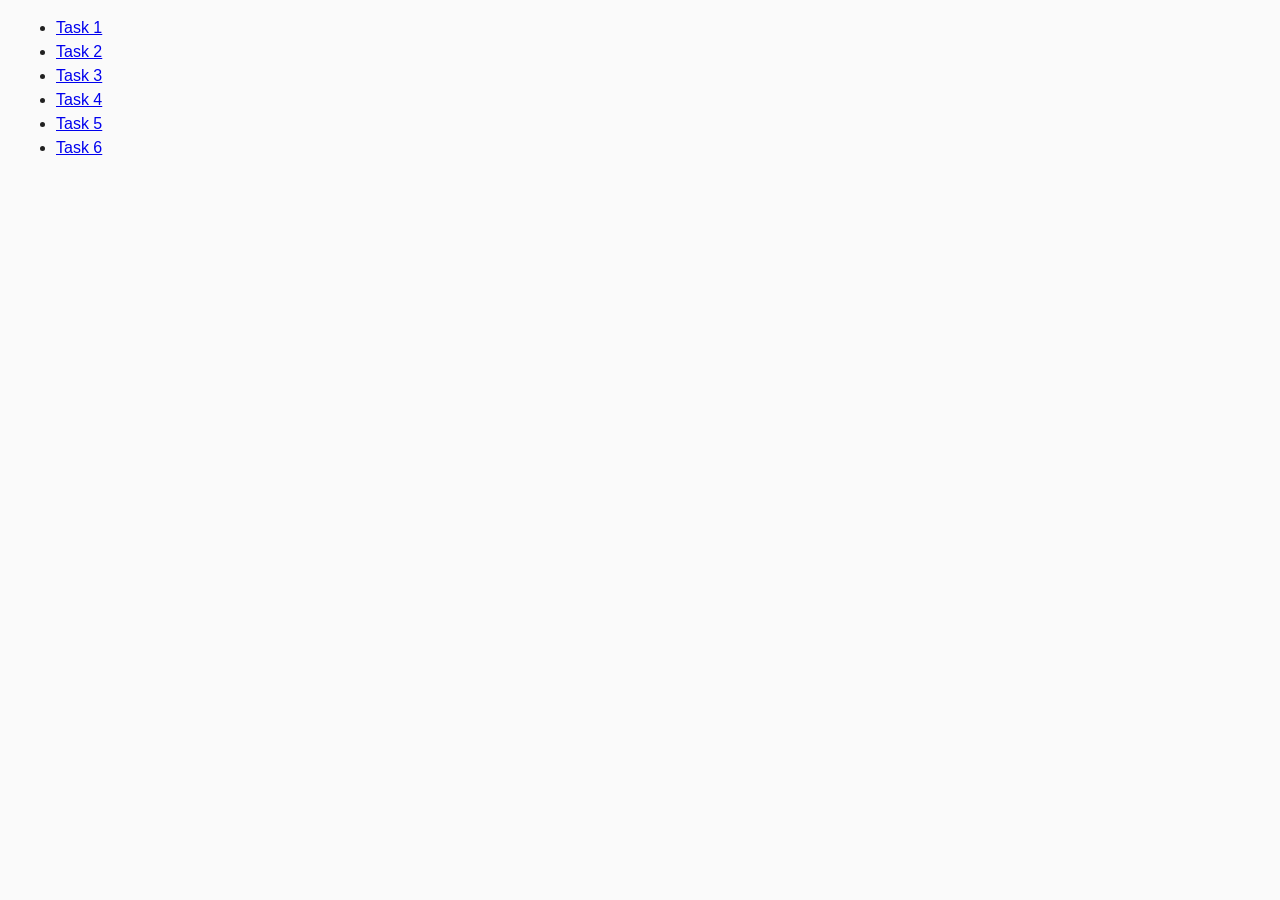
<file: index.html>
<!DOCTYPE html>
<html lang="en">

<head>
    <meta charset="UTF-8" />
    <meta http-equiv="X-UA-Compatible" content="IE=edge" />
    <meta name="viewport" content="width=device-width, initial-scale=1.0" />
    <title>Homework 7</title>
    <link rel="stylesheet" href="css/common.css" />
</head>

<body>
    <ul>
        <li><a href="task-1.html">Task 1</a></li>
        <li><a href="task-2.html">Task 2</a></li>
        <li><a href="task-3.html">Task 3</a></li>
        <li><a href="task-4.html">Task 4</a></li>
        <li><a href="task-5.html">Task 5</a></li>
        <li><a href="task-6.html">Task 6</a></li>
    </ul>
</body>

</html>
</file>
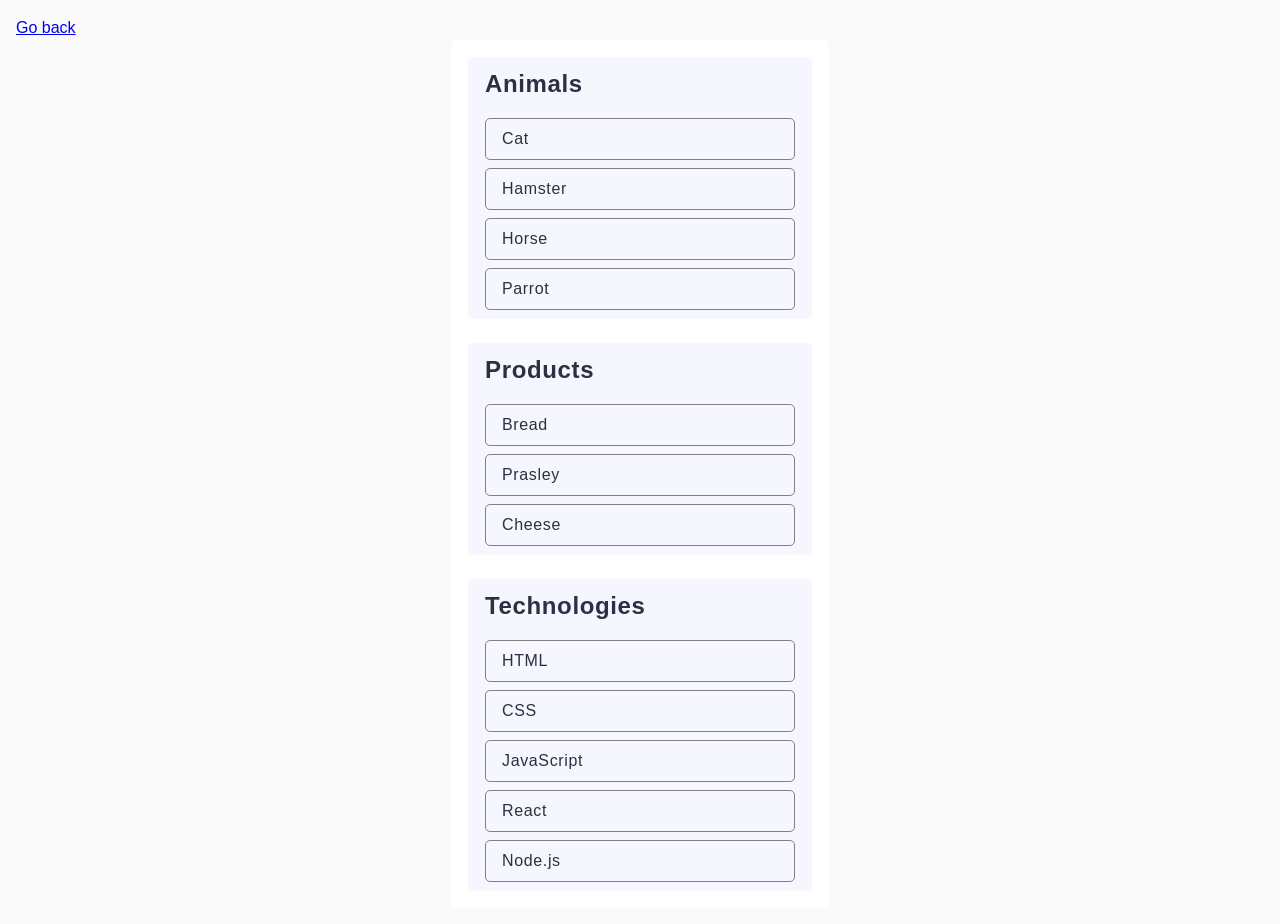
<file: task-1.html>
<!DOCTYPE html>
<html lang="en">
  <head>
    <meta charset="UTF-8" />
    <meta http-equiv="X-UA-Compatible" content="IE=edge" />
    <meta name="viewport" content="width=device-width, initial-scale=1.0" />
    <title>Task 1</title>
    <link rel="stylesheet" href="css/task-1.css" />
  </head>
  <body>
    <p><a href="index.html">Go back</a></p>


    <ul id="categories">
      <li class="item">
        <h2>Animals</h2>
    
        <ul>
          <li>Cat</li>
          <li>Hamster</li>
          <li>Horse</li>
          <li>Parrot</li>
        </ul>
      </li>
      <li class="item">
        <h2>Products</h2>
    
        <ul>
          <li>Bread</li>
          <li>Prasley</li>
          <li>Cheese</li>
        </ul>
      </li>
      <li class="item">
        <h2>Technologies</h2>
    
        <ul>
          <li>HTML</li>
          <li>CSS</li>
          <li>JavaScript</li>
          <li>React</li>
          <li>Node.js</li>
        </ul>
      </li>
    </ul>

    <script src="./js/task-1.js" type="module"></script>
  </body>
</html>
</file>
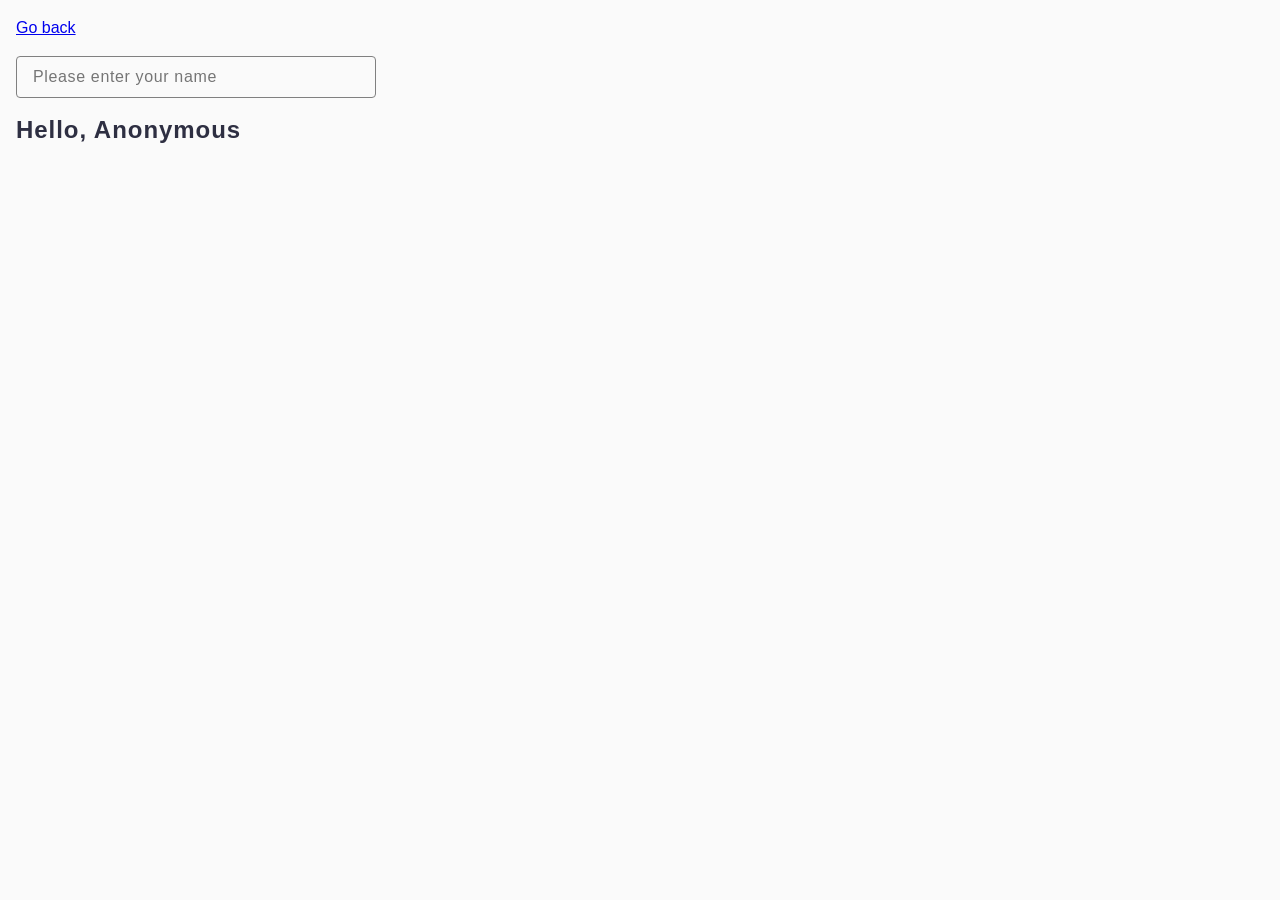
<file: task-3.html>
<!DOCTYPE html>
<html lang="en">
  <head>
    <meta charset="UTF-8" />
    <meta http-equiv="X-UA-Compatible" content="IE=edge" />
    <meta name="viewport" content="width=device-width, initial-scale=1.0" />
    <title>Task 3</title>
    <link rel="stylesheet" href="css/task-3.css" />
  </head>
  <body>
    <p><a href="index.html">Go back</a></p>  

    <input type="text" id="name-input" placeholder="Please enter your name" />
    <h1>Hello, <span id="name-output">Anonymous</span>

    <script src="./js/task-3.js" type="module"></script>
  </body>
</html>
</file>
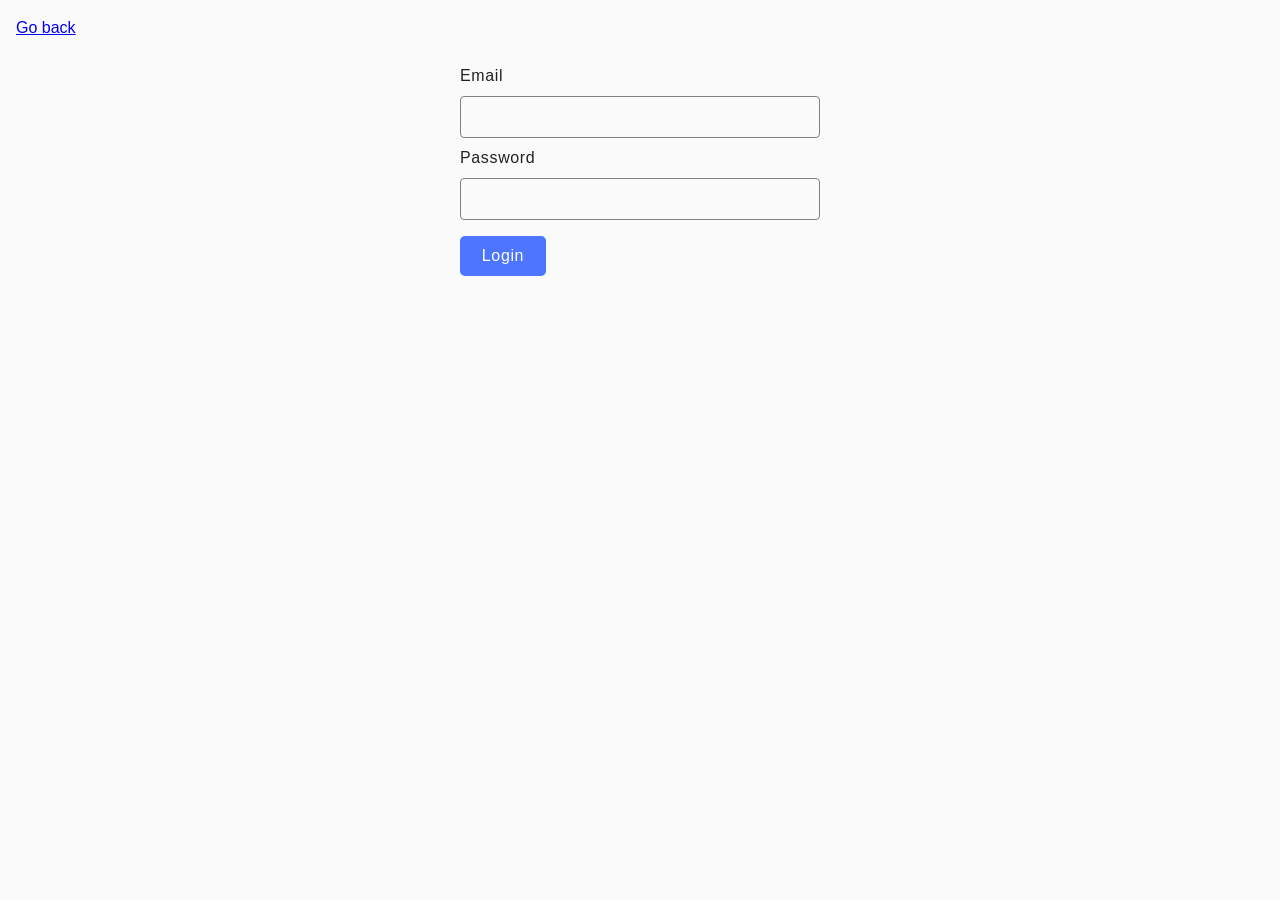
<file: task-4.html>
<!DOCTYPE html>
<html lang="en">
  <head>
    <meta charset="UTF-8" />
    <meta http-equiv="X-UA-Compatible" content="IE=edge" />
    <meta name="viewport" content="width=device-width, initial-scale=1.0" />
    <title>Task 4</title>
    <link rel="stylesheet" href="css/task-4.css" />
  </head>
  <body>
    <p><a href="index.html">Go back</a></p>

            <form class="login-form">
              <label>
                Email
                <input type="email" name="email" />
              </label>
              <label>
                Password
                <input type="password" name="password" />
              </label>
              <button type="submit">Login</button>
            </form>

    <script src="./js/task-4.js" type="module"></script>
  </body>
</html>
</file>
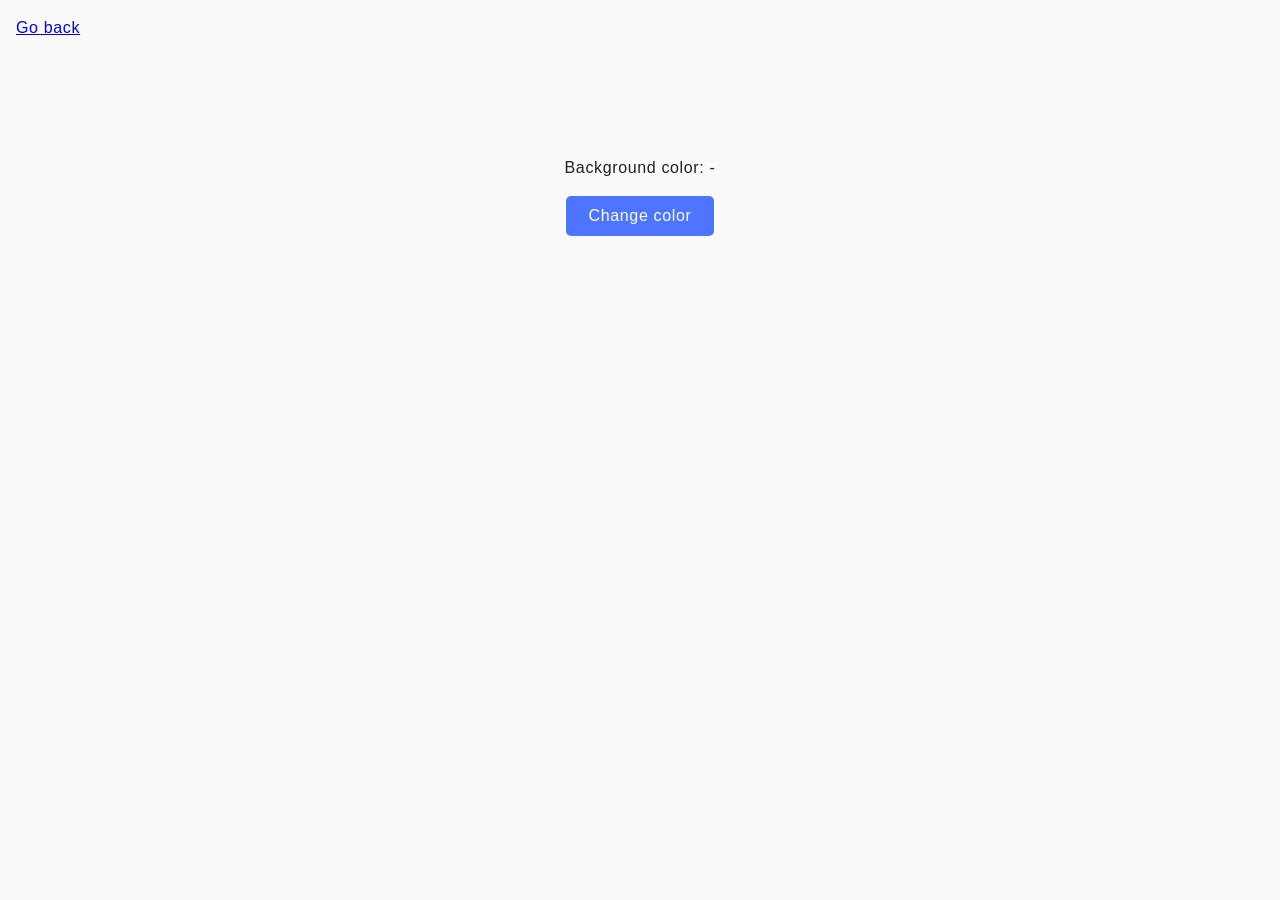
<file: task-5.html>
<!DOCTYPE html>
<html lang="en">
  <head>
    <meta charset="UTF-8" />
    <meta http-equiv="X-UA-Compatible" content="IE=edge" />
    <meta name="viewport" content="width=device-width, initial-scale=1.0" />
    <title>Task 5</title>
    <link rel="stylesheet" href="css/task-5.css" />
  </head>
  <body>
    <p><a href="index.html">Go back</a></p>

    <div class="widget">
      <p>Background color: <span class="color">-</span></p>
      <button type="button" class="change-color">Change color</button>
    </div>

    <script src="./js/task-5.js" type="module"></script>
  </body>
</html>
</file>
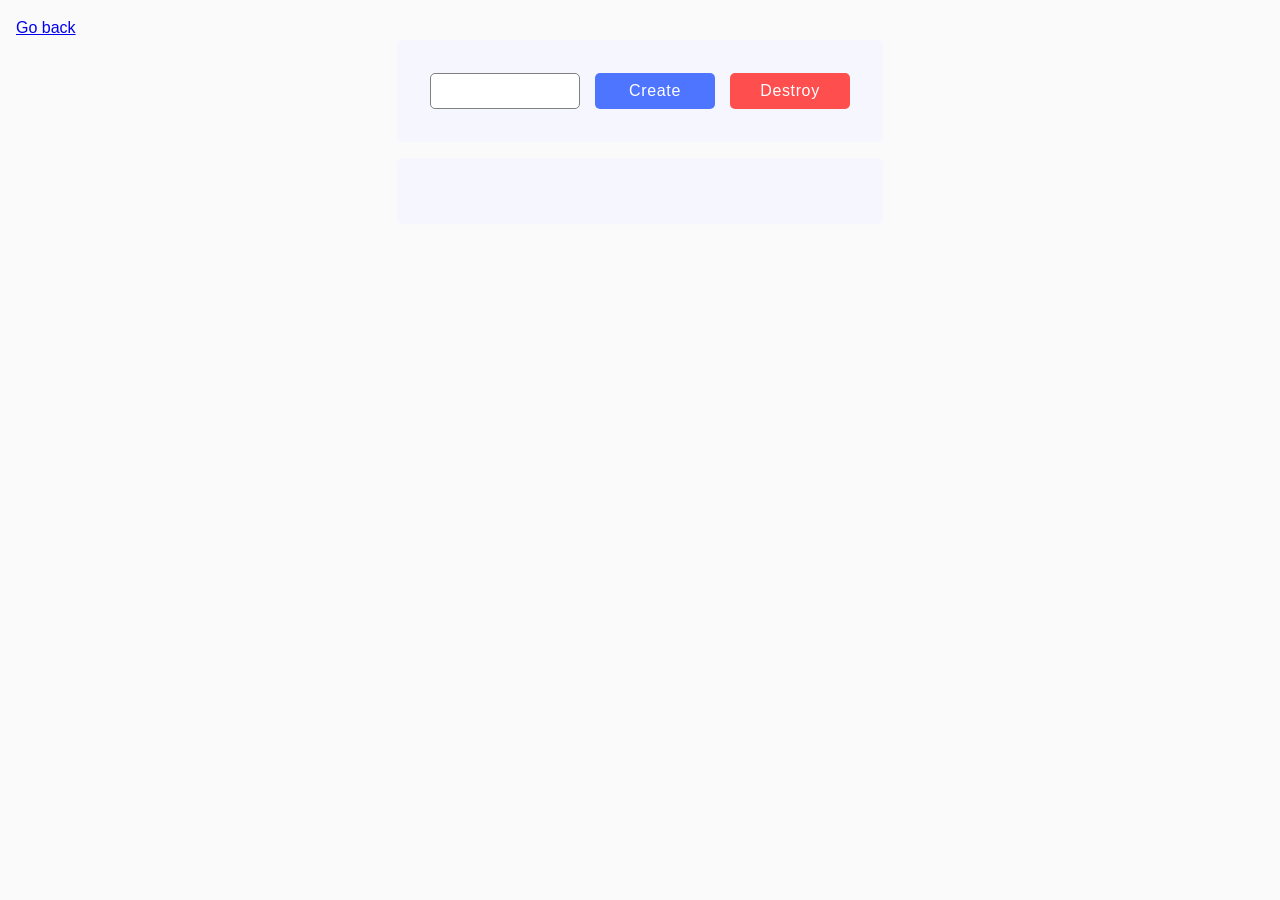
<file: task-6.html>
<!DOCTYPE html>
<html lang="en">
  <head>
    <meta charset="UTF-8" />
    <meta http-equiv="X-UA-Compatible" content="IE=edge" />
    <meta name="viewport" content="width=device-width, initial-scale=1.0" />
    <title>Task 6</title>
    <link rel="stylesheet" href="css/task-6.css" />
  </head>
  <body>
    <p><a href="index.html">Go back</a></p>

    <div id="controls">
      <input type="number" min="1" max="100" step="1" />
      <button type="button" data-create>Create</button>
      <button type="button" data-destroy>Destroy</button>
    </div>

    <div id="boxes"></div>

    <script src="./js/task-6.js" type="module"></script>
  </body>
</html>
</file>
<file: css/common.css>
* {
  box-sizing: border-box;
}

body {
  margin: 16px;
  font-family: -apple-system, BlinkMacSystemFont, 'Segoe UI', Roboto, Oxygen,
    Ubuntu, Cantarell, 'Open Sans', 'Helvetica Neue', sans-serif;
  -webkit-font-smoothing: antialiased;
  -moz-osx-font-smoothing: grayscale;
  background-color: #fafafa;
  color: #212121;
  line-height: 1.5;
}
</file>
<file: css/task-1.css>
* {
  box-sizing: border-box;
}

body {
  margin: 16px;
  font-family: -apple-system, BlinkMacSystemFont, 'Segoe UI', Roboto, Oxygen,
    Ubuntu, Cantarell, 'Open Sans', 'Helvetica Neue', sans-serif;
  -webkit-font-smoothing: antialiased;
  -moz-osx-font-smoothing: grayscale;
  background-color: #fafafa;
  color: #212121;
  line-height: 1.5;
}


h1,
h2,
h3,
h4,
h5,
h6,
p {
    margin: 0;
}

ul,
ol {
    margin: 0;
    list-style: none;
    padding-left: 0;
}

li {
    margin: 0;
}


#categories {
    width: 378px;
    padding:16px;
    margin: 0 auto;
    gap:24px;
    display: flex;
    flex-wrap: wrap;
    flex-direction: column;
    border: 1px solid transparent;
    border-radius: 5px;
    background-color: #FFFFFF;
   
}

#categories li {
 background-color: #F6F6FE;

}

#categories li:last-child {
    margin-bottom: 0;
}

#categories .item ul li:not(:last-child) {
    margin-bottom: 8px;
}

#categories .item ul li{
    border: 1px solid #808080;
}

h2 {
 margin-bottom: 16px;
}

li {
    width: auto;
    padding: 8px 16px;

    border: 1px solid transparent;
    border-radius: 5px;

    line-height: 1.5;
    letter-spacing: 0.04em;
    color: #2E2F42;
}
</file>
<file: css/task-3.css>
*{
  box-sizing: border-box;
}

body {
  margin: 16px;
  font-family: -apple-system, BlinkMacSystemFont, 'Segoe UI', Roboto, Oxygen,
    Ubuntu, Cantarell, 'Open Sans', 'Helvetica Neue', sans-serif;
  -webkit-font-smoothing: antialiased;
  -moz-osx-font-smoothing: grayscale;
  background-color: #fafafa;
  color: #212121;
  line-height: 1.5;
}

h1,
h2,
h3,
h4,
h5,
h6
  {
    margin: 0;
}

ul,
ol {
    margin: 0;
    list-style: none;
    padding-left: 0;
}

li {
    margin: 0;
}

#name-input::placeholder {
    font-weight: 400;
    font-size: 16px;
    line-height: 1.5;
    letter-spacing: 0.04em;
}

#name-input{
    padding: 8px 16px;
    margin-bottom: 16px;
    width: 360px;
    color: #2E2F42;
    letter-spacing: 0.04em;
    font-weight: 400;
    font-size: 16px;
    line-height: 1.5;
    border: 1px solid #808080;
    border-radius: 4px;
    background-color: transparent;
    outline: none;
}

h1 {
    color: #2E2F42;
    font-size: 24px;
    font-weight: 600;
    line-height: 1.33;
    letter-spacing: 0.04em;
}
</file>
<file: css/task-4.css>
*{
  box-sizing: border-box;
}

body {
  margin: 16px;
  font-family: -apple-system, BlinkMacSystemFont, 'Segoe UI', Roboto, Oxygen,
    Ubuntu, Cantarell, 'Open Sans', 'Helvetica Neue', sans-serif;
  -webkit-font-smoothing: antialiased;
  -moz-osx-font-smoothing: grayscale;
  background-color: #fafafa;
  color: #212121;
  line-height: 1.5;
}

h1,
h2,
h3,
h4,
h5,
h6,
p
  {
    margin: 0;
}

ul,
ol {
    margin: 0;
    list-style: none;
    padding-left: 0;
}

li {
    margin: 0;
}

.login-form {
  max-width: 408px;
  margin: 0 auto;
  padding: 24px;
  display: flex;
  flex-direction: column;
}

label {
    font-size: 16px;
    line-height: 1.5;
    letter-spacing: 0.04em;
}

label:first-child {
    margin-bottom: 8px;
}

input {
    padding: 8px 16px;
    margin-top: 8px;
    width: 360px;
    color: #2E2F42;
    letter-spacing: 0.04em;
    font-weight: 400;
    font-size: 16px;
    line-height: 1.5;
    border: 1px solid #808080;
    border-radius: 4px;
    background-color: transparent;
    outline: none;
    transition: border 250ms cubic-bezier(0.4, 0, 0.2, 1);
}

input:hover,
input:focus{
    border: 1px solid #000000;
 }

input::placeholder {
    color: #FFFFFF;
    font-weight: 400;
    font-size: 16px;
    line-height: 1.5;
    letter-spacing: 0.04em;
    transition: color 250ms cubic-bezier(0.4, 0, 0.2, 1);
}

input:active::placeholder,
input:focus::placeholder {
    color: #2E2F42;
    font-weight: 400;
    font-size: 16px;
    line-height: 1.5;
    letter-spacing: 0.04em;
} 

input:active{
    border: 1px solid #808080;
}

button {
    padding: 8px 16px;
    margin-top: 16px;
    height: 40px;
    width: 86px;
    font-size: 16px;
    letter-spacing: 0.04em;
    color: #FFFFFF;
    background-color: #4E75FF;
    border-radius: 5px;
    border-color: transparent;
    cursor: pointer;
    transition: background-color 250ms cubic-bezier(0.4, 0, 0.2, 1);
}

button:hover,
button:focus {
    background-color: #6C8CFF;
}
</file>
<file: css/task-5.css>
*{
  box-sizing: border-box;
}

body {
  margin: 16px;
  font-family: -apple-system, BlinkMacSystemFont, 'Segoe UI', Roboto, Oxygen,
    Ubuntu, Cantarell, 'Open Sans', 'Helvetica Neue', sans-serif;
  -webkit-font-smoothing: antialiased;
  -moz-osx-font-smoothing: grayscale;
  background-color: #fafafa;
  color: #212121;
  line-height: 1.5;
}

h1,
h2,
h3,
h4,
h5,
h6,
p
  {
    margin: 0;
}

ul,
ol {
    margin: 0;
    list-style: none;
    padding-left: 0;
}

li {
    margin: 0;
}

.widget {
    max-width: 345px;
    margin: 0 auto;
    padding: 100px 88px;
    display: flex;
    flex-direction: column;
    align-items: center;
}

p {
    margin-bottom: 16px;
    line-height: 1.5;
    letter-spacing: 0.04em;
}

button {
    padding: 8px 16px;
    width: 148px;
    height: 40px;
    font-size: 16px;
    letter-spacing: 0.04em;
    color: #FFFFFF;
    background-color: #4E75FF;
    border-radius: 5px;
    border-color: transparent;
    cursor: pointer;
    transition: background-color 250ms cubic-bezier(0.4, 0, 0.2, 1);
}

button:hover,
button:focus {
    background-color: #6C8CFF;
}
</file>
<file: css/task-6.css>
*{
  box-sizing: border-box;
}

body {
  margin: 16px;
  font-family: -apple-system, BlinkMacSystemFont, 'Segoe UI', Roboto, Oxygen,
    Ubuntu, Cantarell, 'Open Sans', 'Helvetica Neue', sans-serif;
  -webkit-font-smoothing: antialiased;
  -moz-osx-font-smoothing: grayscale;
  background-color: #fafafa;
  color: #212121;
  line-height: 1.5;
}

h1,
h2,
h3,
h4,
h5,
h6,
p
  {
    margin: 0;
}

ul,
ol {
    margin: 0;
    list-style: none;
    padding-left: 0;
}

li {
    margin: 0;
}

#controls {
    display: flex;
    width: 486px;
    margin: 0 auto 16px auto;
    padding: 32px;
    justify-content: space-between;
    border: 1px solid transparent;
    border-radius: 5px;
    background-color: #F6F6FE;
}

input {
    width: 150px;
    padding: 8px 50px;
    font-size: 16px;
    letter-spacing: 0.04em;
    color: #2E2F42;
    background-color: #FFFFFF;
    border: 1px solid #808080;
    border-radius: 5px;
}

button {
    width: 120px;
    padding: 8px 31.5px;
    font-size: 16px;
    letter-spacing: 0.04em;
    color: #FFFFFF;
    background-color: #4E75FF;
    border: 1px solid transparent;
    border-radius: 5px;
    cursor: pointer;
    transition: background-color 250ms cubic-bezier(0.4, 0, 0.2, 1);
}

button:last-child {
    width: 120px;
    padding: 8px 26.5px;
    font-size: 16px;
    letter-spacing: 0.04em;
    color: #FFFFFF;
    background-color: #FF4E4E;
    border: 1px solid transparent;
    border-radius: 5px;
    cursor: pointer;
    transition: background-color 250ms cubic-bezier(0.4, 0, 0.2, 1);
}

button:hover,
button:focus {
    background-color: #6C8CFF;
} 

button:last-child:hover,
button:last-child:focus {
    background-color: #FF7070;
} 

#boxes {
    display: flex;
    flex-wrap: wrap;
    max-width: 486px;
    margin: 0 auto;
    padding: 32px;
    border: 1px solid transparent;
    border-radius: 5px;
    background-color: #F6F6FE;
}
</file>
